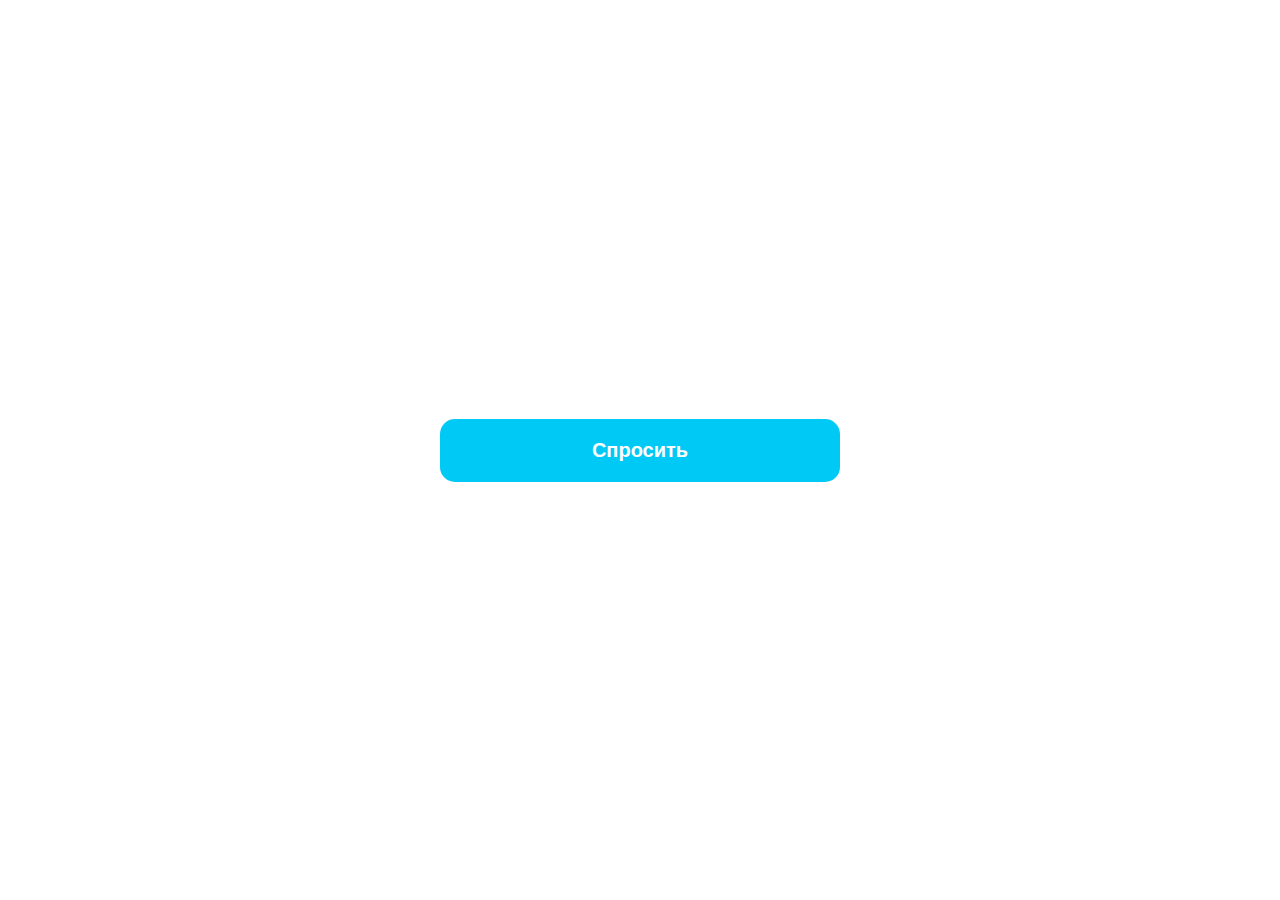
<file: task2/index.html>
<html lang="en">
<head>
    <meta charset="UTF-8">
    <meta name="viewport" content="width=device-width, initial-scale=1.0">
    <link rel="stylesheet" href="style.css">
    <title>Document</title>
</head>
<body>
    <button id="btn">Спросить</button>
    <div id="modal">
      <div id="window">
        <p id="text"></p>
        <div class="buttons">
          <button id="confirmOk">Да</button>
          <button id="confirmCancel">нет</button>
        </div>
      </div>
    </div>
  
  <script src="https://code.jquery.com/jquery-3.6.0.min.js"></script>
  <script src="index.js"></script>
</body>
</html>
</file>
<file: task2/style.css>
body{
    display: flex;
    justify-content: center;
    align-items: center;
}
#modal{
    display: none;
    position: fixed;
    z-index: 1000;
    left: 0;
    top: 0;
    width: 100%;
    height: 100%;
    overflow: auto;
    background-color: rgba(0,0,0,0.4);
}
#window{
    background-color: #fefefe;
    margin: 15% auto;
    padding: 20px;
    border: 1px solid #888;
    width: 80%;
    max-width: 400px;
    text-align: center;
    border-radius: 15px;
}
.buttons{
    display: flex;
    justify-content: space-between;
    padding: 10px 30px;
}
.buttons>button{
    width: calc(50% - 10px);
    height: 40px;
    border-radius: 30px;
    border: none;
}
.window>p{
    font-size: 20px;
    padding: 10px 0;
}
.buttons>button:nth-of-type(1){
    background-color: green;
}
.buttons>button:nth-of-type(2){
    background-color: red;
}
#btn{
    background-color:#01C9F5;
    padding: 20px;
    border: none;
    width: 80%;
    max-width: 400px;
    text-align: center;
    border-radius: 15px;
    font-size: 20px;
    font-family: -apple-system, BlinkMacSystemFont, "Segoe UI", Roboto, "Helvetica Neue", Arial, sans-serif, "Apple Color Emoji", "Segoe UI Emoji", "Segoe UI Symbol", "Noto Color Emoji";
    font-weight: 700;
    color: #fefefe;
}
</file>
